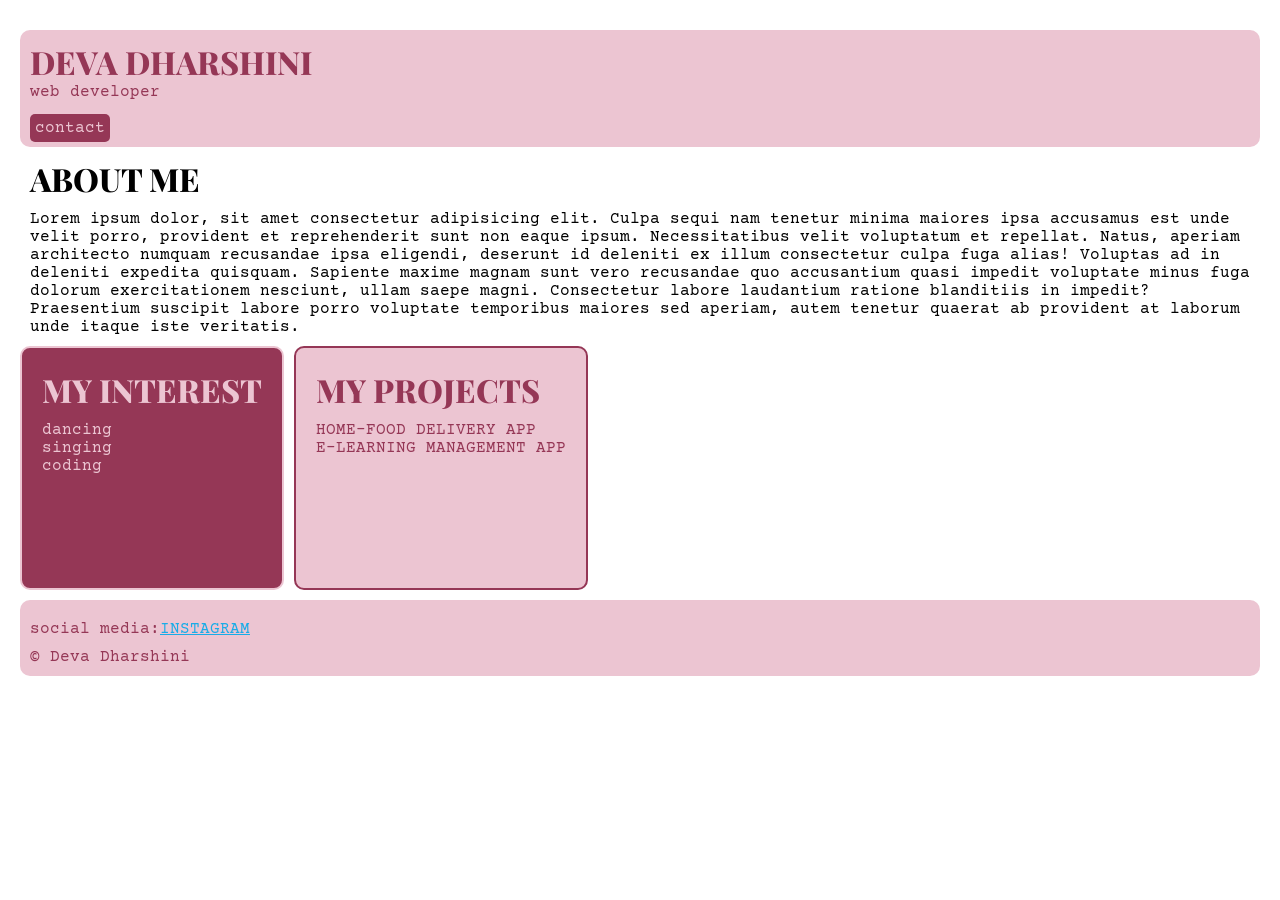
<file: index.html>
<!DOCTYPE html>

<head>
    <title>EMC</title>
    <link rel="stylesheet" href="style.css">
<link rel="preconnect" href="https://fonts.googleapis.com">
<link rel="preconnect" href="https://fonts.gstatic.com" crossorigin>
<link href="https://fonts.googleapis.com/css2?family=Courier+Prime:ital,wght@0,400;0,700;1,400;1,700&family=Playfair+Display:ital,wght@0,842;1,842&display=swap" rel="stylesheet"></head>

<body>
    <div class="container">
    <div class="section-one">
    <h1 class="section-one__header">DEVA DHARSHINI</h1>
    <p class="section-one__role">web developer</p> <br>
    <a class="section-one__link" href="contact.html">contact</a>
    </br>
    </div>

    <div class="section-two">
    <h1 class="section-two__header">ABOUT ME</h1>
    <p class="section-two__para">Lorem ipsum dolor, sit amet consectetur adipisicing elit. Culpa sequi nam tenetur minima maiores ipsa accusamus
        est unde velit porro, provident et reprehenderit sunt non eaque ipsum. Necessitatibus velit voluptatum et
        repellat. Natus, aperiam architecto numquam recusandae ipsa eligendi, deserunt id deleniti ex illum consectetur
        culpa fuga alias! Voluptas ad in deleniti expedita quisquam. Sapiente maxime magnam sunt vero recusandae quo
        accusantium quasi impedit voluptate minus fuga dolorum exercitationem nesciunt, ullam saepe magni. Consectetur
        labore laudantium ratione blanditiis in impedit? Praesentium suscipit labore porro voluptate temporibus maiores
        sed aperiam, autem tenetur quaerat ab provident at laborum unde itaque iste veritatis.</p>
    </div>

    <div class="section-three">
    <h1 class="section-three__header">MY INTEREST</h1>
    <ul class="section-three__lis">
        <li>dancing</li>
        <li>singing</li>
        <li>coding</li>
    </ul>
    </div>

    <div class="section-four">
    <h1 class="section-four__header">MY PROJECTS</h1>
    <ul class="section-four__list">
        <li>HOME-FOOD DELIVERY APP</li>
        <li>E-LEARNING MANAGEMENT APP</li>
    </ul>
    </div>

    <div class="section-five">
    <p class="section-five__para">social media:<a href="https://www.instagram.com/" target="_blank" color="skyblue">INSTAGRAM</a></p>
    <p class="section-five__par">&copy; Deva Dharshini</p>
    </div>

    </div>
</body>
</html>
</file>
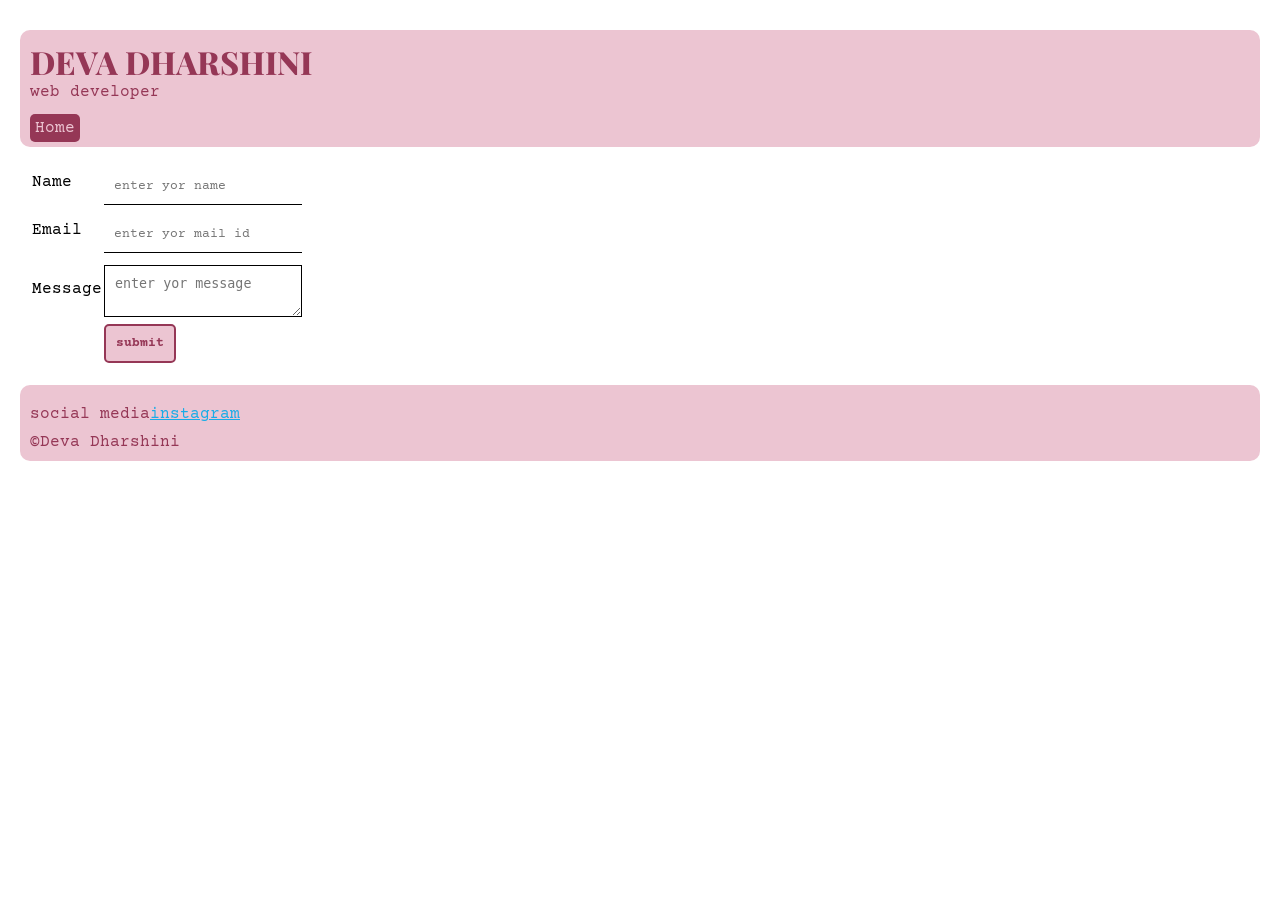
<file: contact.html>
<!DOCTYPE html>
<html lang="en">
<head>
    <meta charset="UTF-8">
    <meta name="viewport" content="width=device-width, initial-scale=1.0">
    <title>contact</title>
    <link rel="stylesheet" href="style.css">
<link rel="preconnect" href="https://fonts.googleapis.com">
<link rel="preconnect" href="https://fonts.gstatic.com" crossorigin>
<link href="https://fonts.googleapis.com/css2?family=Courier+Prime:ital,wght@0,400;0,700;1,400;1,700&family=Playfair+Display:ital,wght@0,842;1,842&display=swap" rel="stylesheet">
</head>

<body>
    <div class="container">
    <div class="section-one">
    <h1 class="section-one__header">DEVA DHARSHINI</h1>
    <p class="section-one__role">web developer</p> <br>
    <a class="section-one__link" href="index.html">Home</a>
    </div>

    <div class="section-two">
    <table class="section-two__table">
        <tr><td>Name</td><td><input class="section-two__input" type="text" placeholder="enter yor name"></td></tr>
        <tr><td>Email</td><td><input class="section-two__input" type="email" placeholder="enter yor mail id"></td></tr>
        <tr><td>Message</td><td><textarea class="section-two__msg" type="text" placeholder="enter yor message"></textarea></td></tr>
        <tr><td></td><td><input class="section-two__submit" type="submit" value="submit" ></td></tr>
    </table>
    </div>

    <div class="section-five">
    <p class="section-five__para"><label>social media</label><a href="https://www.instagram.com/" target="_blank">instagram</a></p>
    <p class="section-five__par">&copy;Deva Dharshini</p>
    </div>
    </div>
</body>
</html>
</file>
<file: style.css>
*{
    padding: 0%;
    margin: 0%;
}

h1 {
   font-family: "Playfair Display", serif;
  font-optical-sizing: auto;
  font-weight: 800;
  font-style: normal;
}

.container{
    padding: 20px;
  font-family: "Courier Prime", monospace;
  font-weight: 400;
  font-style: normal;

}

.section-one,.section-five{
    background-color: rgb(236, 197, 210);
    color: rgb(149, 55, 86);
    border-radius: 10px;
    padding: 10px;
    margin-top: 10px;
}

.section-one__link{
    background-color: rgb(149, 55, 86);
    color: rgb(236, 197, 210);
    padding: 5px;
    text-decoration: none;
    border-radius: 5px;
}

.section-one__link:hover{
    background-color:rgb(236, 197, 210) ;
    color: rgb(149, 55, 86);
    padding: 5px;
    text-decoration: none;
    border: solid 2px rgb(149, 55, 86);
    border-radius: 5px;
    transition: 1s;
}
.section-two, .section-three, .section-four, .section-five{
    padding: 10px;
}
.section-two__para ,.section-three__lis,.section-four__list,.section-five__para,.section-five__par{
    margin-top: 10px;
}
.section-five__para a{
    color: rgb(25, 172, 231);
}
.section-three__lis,.section-four__list{
    list-style: none;
}

.section-three{
    background-color: rgb(149, 55, 86);
    color:rgb(236, 197, 210) ;
    padding: 20px;
    height: 200px;
    border: solid 2px rgb(236,197,210);
    display: inline-block;
    border-radius: 10px;
    vertical-align: top;
}
.section-four{
    background-color: rgb(236, 197, 210);
    color:rgb(149, 55, 86) ;
    padding: 20px;
    height: 200px;
    border: solid 2px rgb(149, 55, 86);
    display:inline-block ;
    border-radius: 10px;
    vertical-align: top;
}
.section-two__input{
    font-family: "Courier Prime", monospace;
    font-weight: 400;
    border: none;
    border-bottom:solid black 1px;
    padding: 10px;
    margin-top: 10px
}
.section-two__msg{
    border: none;
    border:solid black 1px;
    padding: 10px;
    margin-top: 10px;
}
.section-two__submit{
    font-family: "Courier Prime", monospace;
    padding: 10px;
    background-color: rgb(236, 197, 210);
    color:rgb(149, 55, 86) ;
    border: 2px rgb(149, 55, 86)solid;
    border-radius: 5px;
    transition: .5s;
    font-weight: bold;
}
</file>
